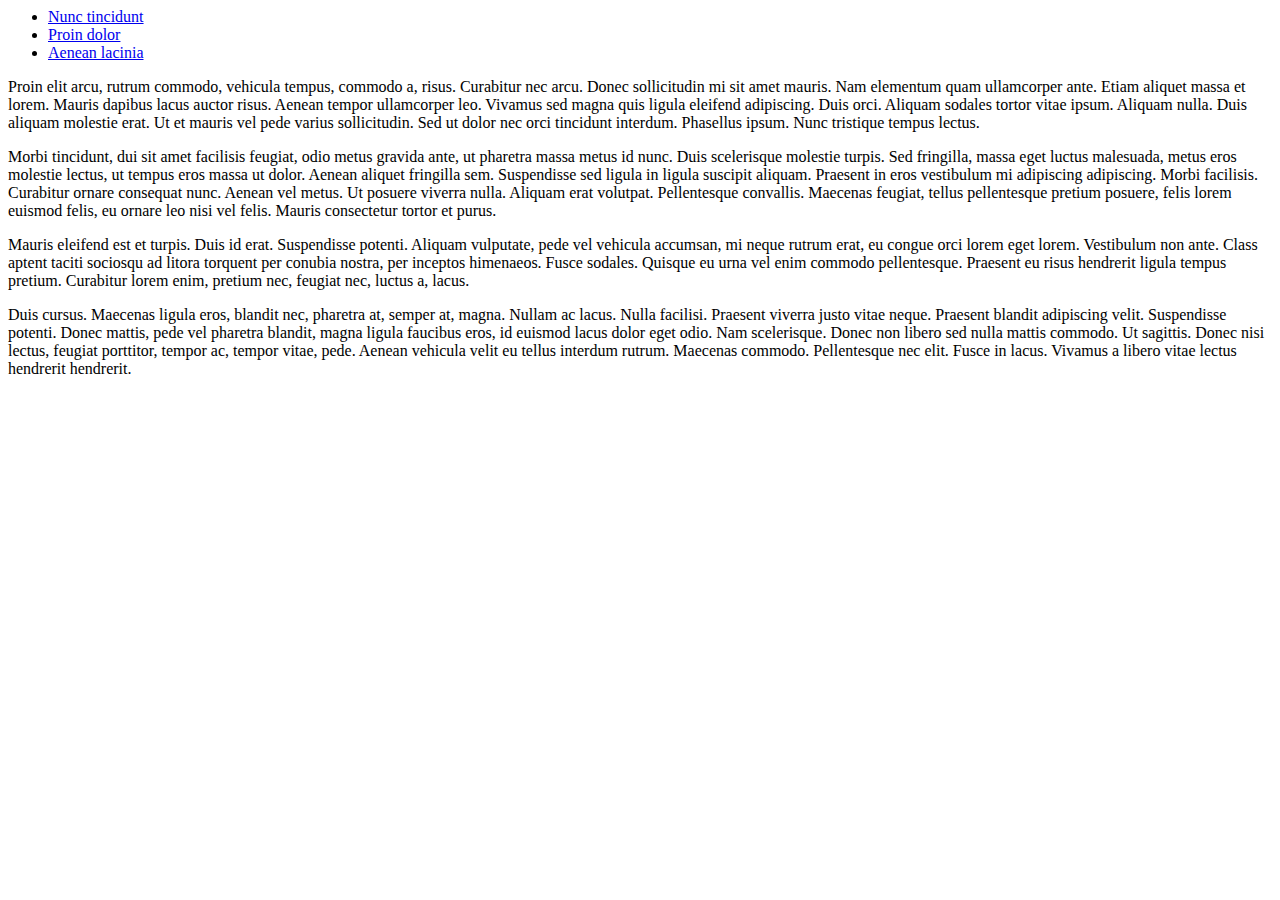
<file: view/admin.html>
<html dir="#{lang.dir}">
	<!--Auther: Maher Safadi, maher.safadi@gmail.com-->
	<head>
		<title></title>
		 <script>
			$(function() {
				$( "#tabs" ).tabs();
			});
		</script>
	</head>
	<body>
		<div id="tabs">
		<ul>
		<li><a href="#tabs-1">Nunc tincidunt</a></li>
		<li><a href="#tabs-2">Proin dolor</a></li>
		<li><a href="#tabs-3">Aenean lacinia</a></li>
		</ul>
		<div id="tabs-1">
		<p>Proin elit arcu, rutrum commodo, vehicula tempus, commodo a, risus. Curabitur nec arcu. Donec sollicitudin mi sit amet mauris. Nam elementum quam ullamcorper ante. Etiam aliquet massa et lorem. Mauris dapibus lacus auctor risus. Aenean tempor ullamcorper leo. Vivamus sed magna quis ligula eleifend adipiscing. Duis orci. Aliquam sodales tortor vitae ipsum. Aliquam nulla. Duis aliquam molestie erat. Ut et mauris vel pede varius sollicitudin. Sed ut dolor nec orci tincidunt interdum. Phasellus ipsum. Nunc tristique tempus lectus.</p>
		</div>
		<div id="tabs-2">
		<p>Morbi tincidunt, dui sit amet facilisis feugiat, odio metus gravida ante, ut pharetra massa metus id nunc. Duis scelerisque molestie turpis. Sed fringilla, massa eget luctus malesuada, metus eros molestie lectus, ut tempus eros massa ut dolor. Aenean aliquet fringilla sem. Suspendisse sed ligula in ligula suscipit aliquam. Praesent in eros vestibulum mi adipiscing adipiscing. Morbi facilisis. Curabitur ornare consequat nunc. Aenean vel metus. Ut posuere viverra nulla. Aliquam erat volutpat. Pellentesque convallis. Maecenas feugiat, tellus pellentesque pretium posuere, felis lorem euismod felis, eu ornare leo nisi vel felis. Mauris consectetur tortor et purus.</p>
		</div>
		<div id="tabs-3">
		<p>Mauris eleifend est et turpis. Duis id erat. Suspendisse potenti. Aliquam vulputate, pede vel vehicula accumsan, mi neque rutrum erat, eu congue orci lorem eget lorem. Vestibulum non ante. Class aptent taciti sociosqu ad litora torquent per conubia nostra, per inceptos himenaeos. Fusce sodales. Quisque eu urna vel enim commodo pellentesque. Praesent eu risus hendrerit ligula tempus pretium. Curabitur lorem enim, pretium nec, feugiat nec, luctus a, lacus.</p>
		<p>Duis cursus. Maecenas ligula eros, blandit nec, pharetra at, semper at, magna. Nullam ac lacus. Nulla facilisi. Praesent viverra justo vitae neque. Praesent blandit adipiscing velit. Suspendisse potenti. Donec mattis, pede vel pharetra blandit, magna ligula faucibus eros, id euismod lacus dolor eget odio. Nam scelerisque. Donec non libero sed nulla mattis commodo. Ut sagittis. Donec nisi lectus, feugiat porttitor, tempor ac, tempor vitae, pede. Aenean vehicula velit eu tellus interdum rutrum. Maecenas commodo. Pellentesque nec elit. Fusce in lacus. Vivamus a libero vitae lectus hendrerit hendrerit.</p>
		</div>
		</div>
	</body>
</html>
</file>
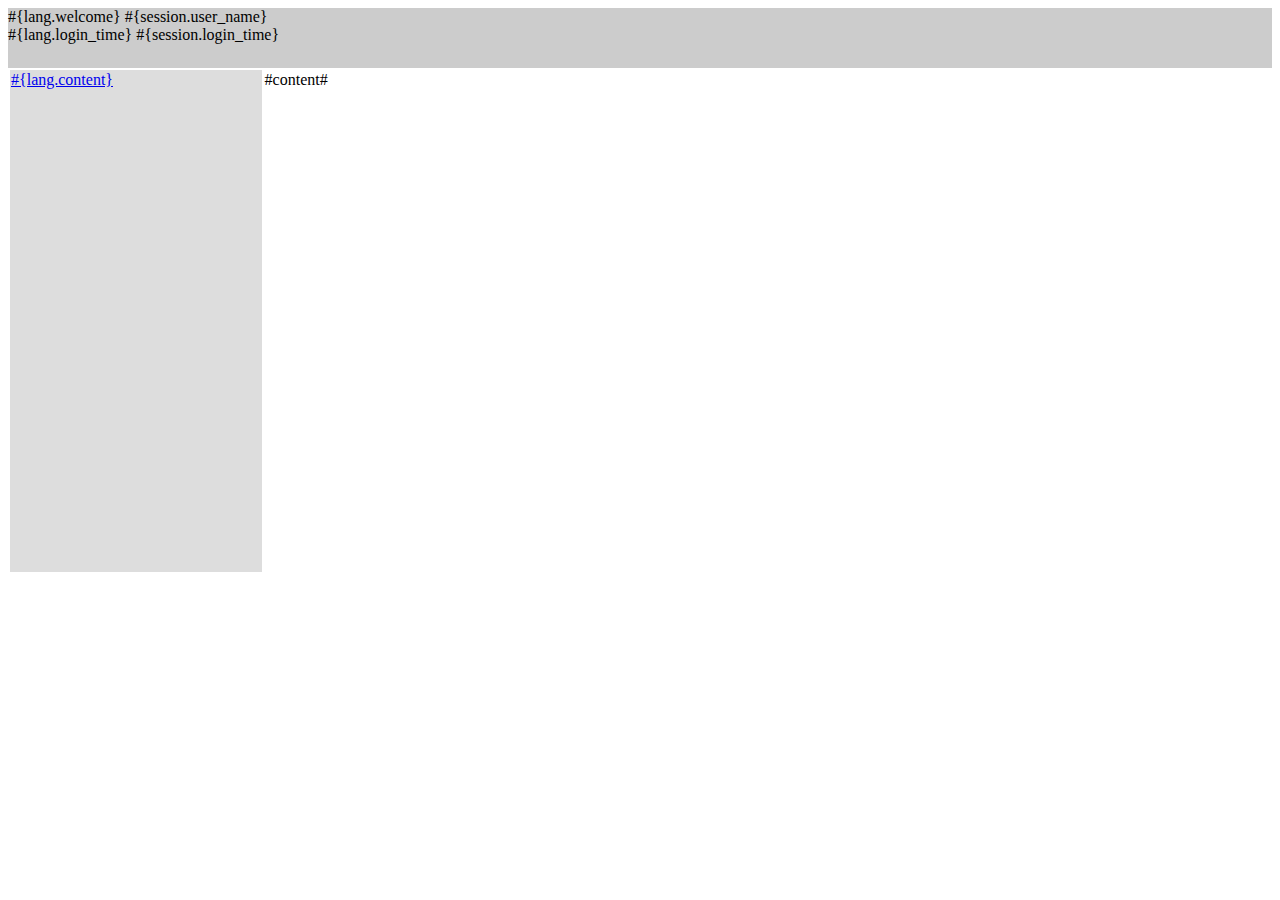
<file: view/admin/admin_template.html>
<!DOCTYPE html PUBLIC "-//W3C//DTD HTML 4.01 Transitional//EN" "http://www.w3.org/TR/html4/loose.dtd">
<html>
<head>
<meta http-equiv="Content-Type" content="text/html; charset=ISO-8859-1">
<style type="text/css">
.header{
	width: 100%;
	height: 60px;
	background-color: #ccc;
}
.menu{
	width: 20%;
	background-color: #ddd;
	height: 500px;
}
</style>
</head>
<body>
	<!-- headr Part -->
	<div class='header'>
		<div>#{lang.welcome} #{session.user_name}</div>
		<div>#{lang.login_time} #{session.login_time}</div>
	</div>
	<div style="width: 100%">
		<table width="100%">
			<tr>
				<td class='menu' valign="top">
					<div><a href="../view/uishell.php?p-ac" >#{lang.content}</a></div>
				</td>
				<td valign="top" >#content#</td>
			</tr>
		</table>
	</div>
	<!-- footer Part -->
</body>
</html>
</file>
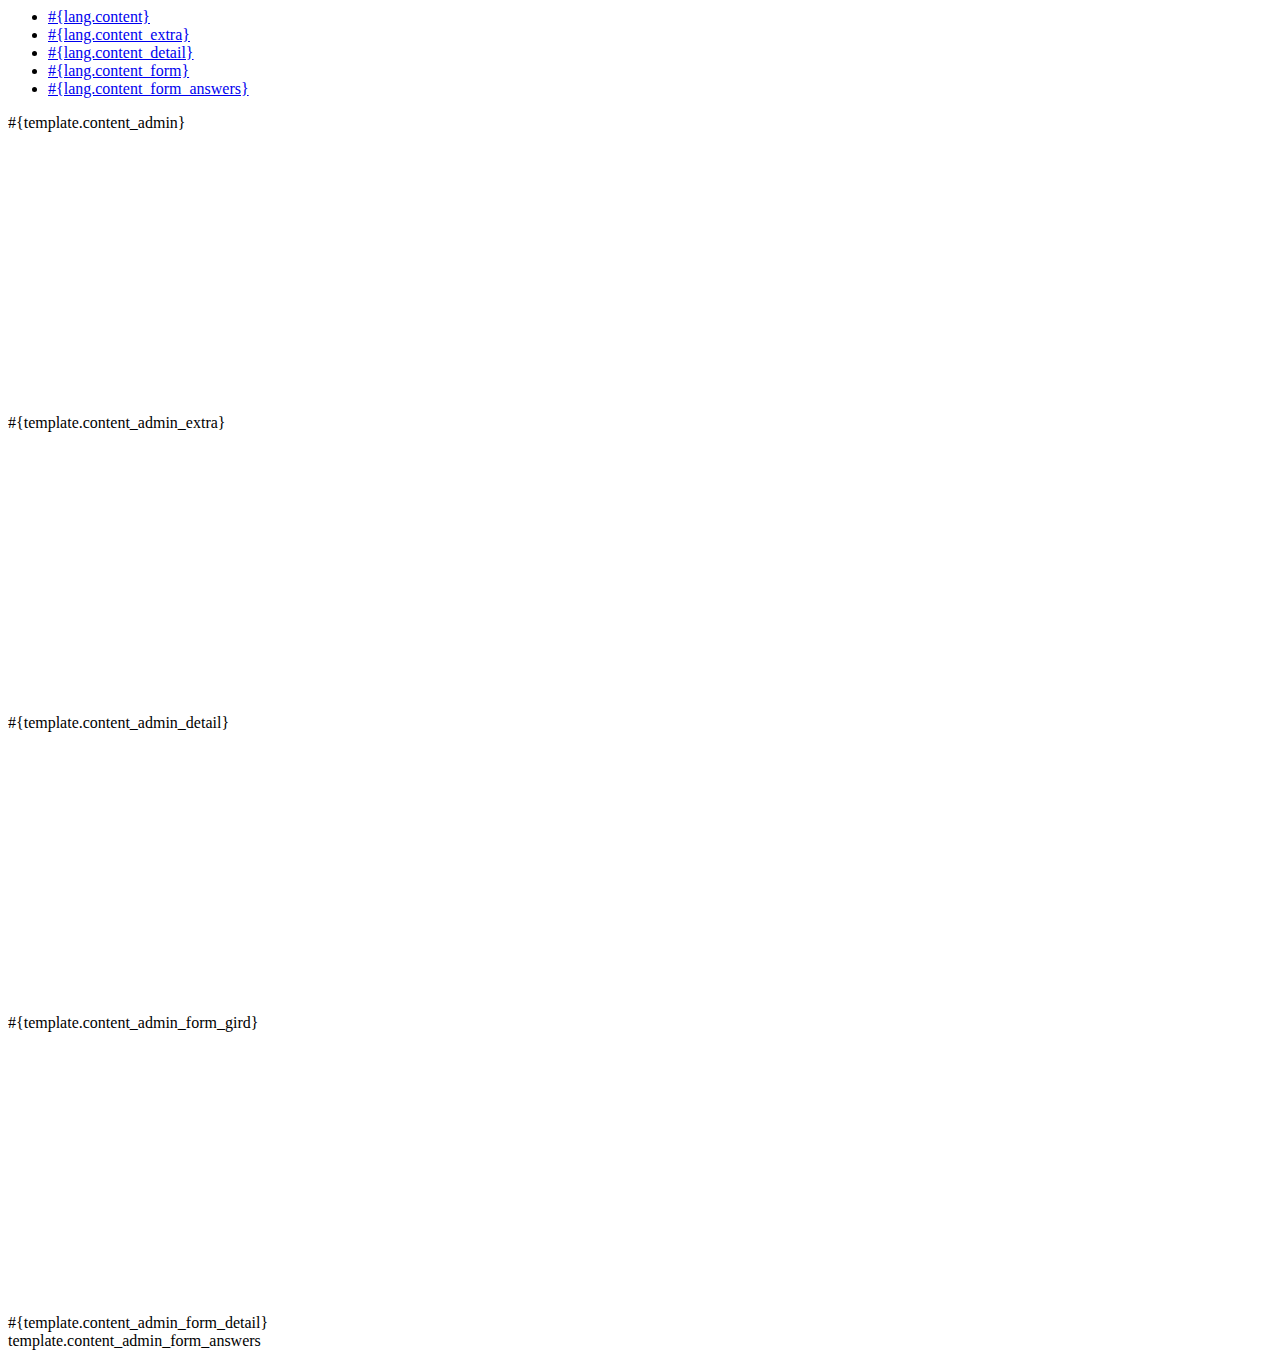
<file: view/admin/content.html>
<html dir="#{lang.dir}">
<head>
	<title>#{lang.manage_contents}</title>
	<script>
			$(function() {
				$( "#tabs" ).tabs();
			});
	</script>
</head>
<body>
<div style="width: 100%; height:400px;" >
	<div>
		<input type="hidden" id='selContentId' />
		<input type='hidden' id="selContentDetailId"/>
		<input type='hidden' id='selForm' />
		<input type='hidden' id='selFormAnswer' />
		
		<div id="tabs">
			<ul>
				<li><a href="#tabs-1">#{lang.content}</a></li>
				<li><a href="#tabs-2">#{lang.content_extra}</a></li>
				<li><a href="#tabs-3">#{lang.content_detail}</a></li>
				<li><a href="#tabs-4">#{lang.content_form}</a></li>
				<li><a href="#tabs-5">#{lang.content_form_answers}</a></li>
			</ul>
			<div id="tabs-1"><div style="height: 300px;overflow: auto;">#{template.content_admin}</div></div>
			<div id="tabs-2"><div style="height: 300px;overflow: auto;">#{template.content_admin_extra}</div></div>
			<div id="tabs-3"><div style="height: 300px;overflow: auto;">#{template.content_admin_detail}</div></div>
			<div id="tabs-4">
				<div  style="height: 300px;overflow: auto;">#{template.content_admin_form_gird}</div>
				<div>#{template.content_admin_form_detail}</div>
			</div>
			<div id="tabs-5"><div>template.content_admin_form_answers</div></div>
		</div>
		
	</div>
</div>
</body>
</html>
</file>
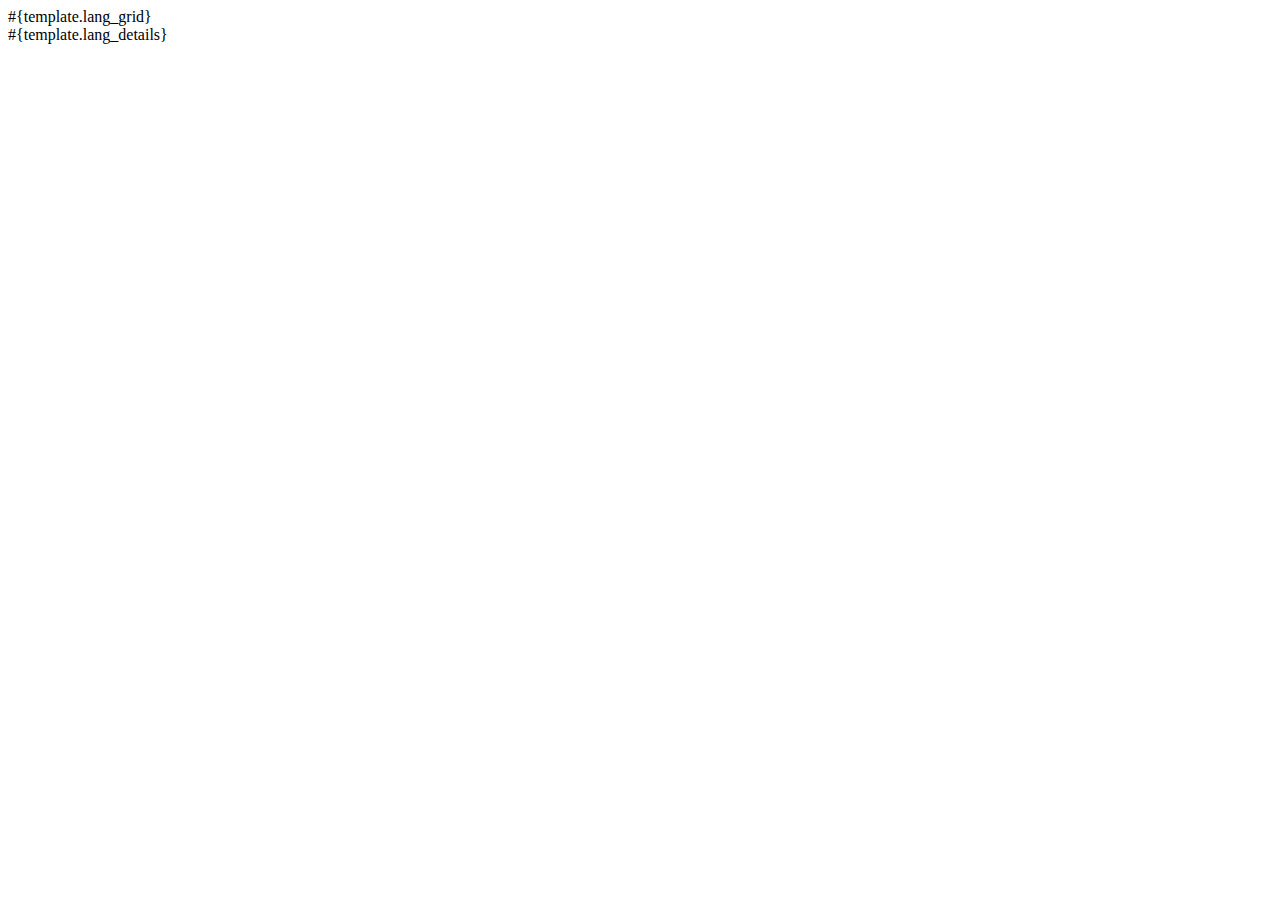
<file: view/root/lang.html>
<!DOCTYPE html PUBLIC "-//W3C//DTD HTML 4.01 Transitional//EN" "http://www.w3.org/TR/html4/loose.dtd">
<html dir='#{lang.dir}'>
<head>
<meta http-equiv="Content-Type" content="text/html; charset=ISO-8859-1">
<title>#{lang.lang}</title>
</head>
<body>
	<div>
		#{template.lang_grid}
	</div>
	<div>
		#{template.lang_details}
	</div>
</body>
</html>
</file>
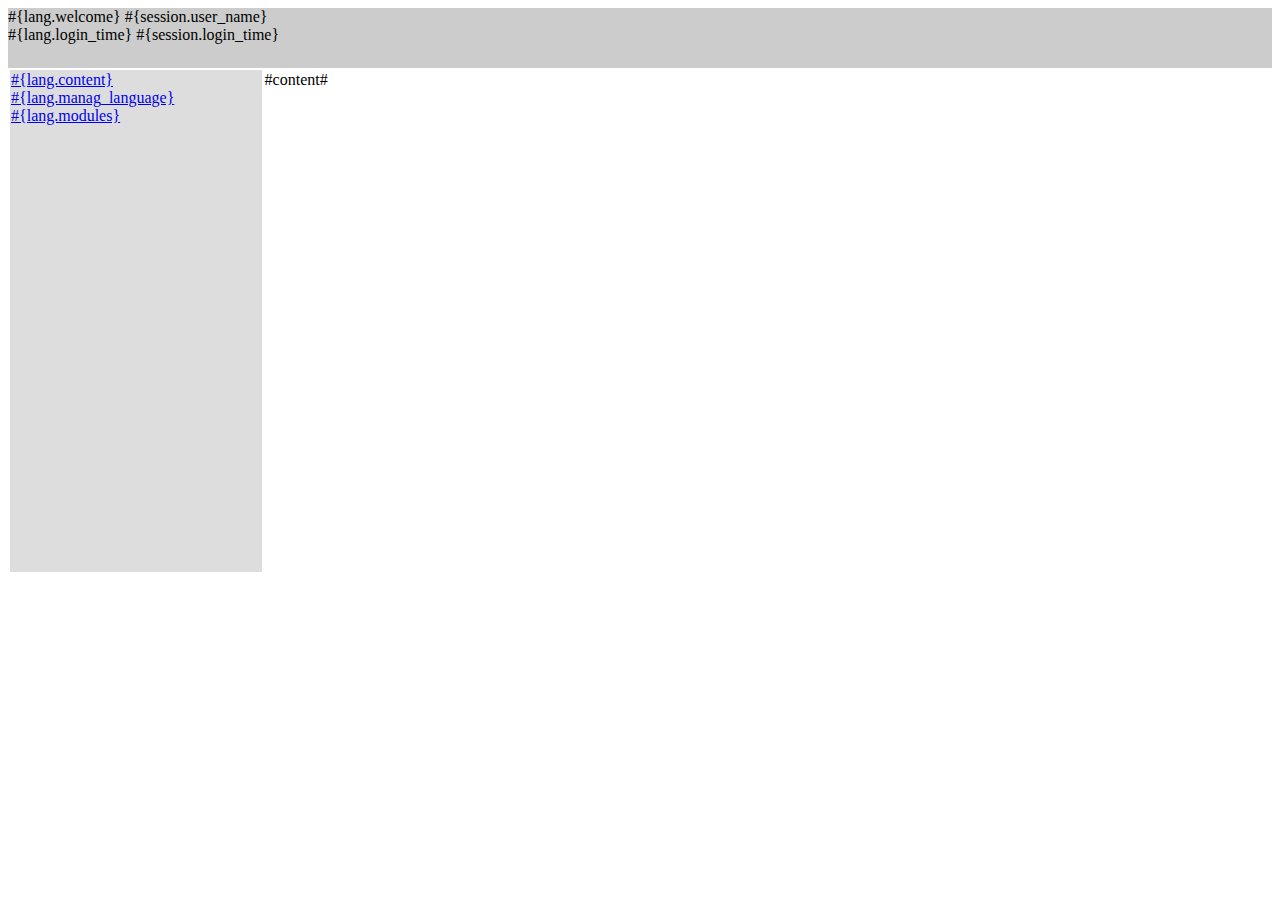
<file: view/root/root_template.html>
<!DOCTYPE html PUBLIC "-//W3C//DTD HTML 4.01 Transitional//EN" "http://www.w3.org/TR/html4/loose.dtd">
<html>
<head>
<meta http-equiv="Content-Type" content="text/html; charset=ISO-8859-1">
<style type="text/css">
.header{
	width: 100%;
	height: 60px;
	background-color: #ccc;
}
.menu{
	width: 20%;
	background-color: #ddd;
	height: 500px;
}
</style>
</head>
<body>
	<!-- headr Part -->
	<div class='header'>
		<div>#{lang.welcome} #{session.user_name}</div>
		<div>#{lang.login_time} #{session.login_time}</div>
	</div>
	<div style="width: 100%">
		<table width="100%">
			<tr>
				<td class='menu' valign="top">
					<div><a href="../view/uishell.php?p-ac" >#{lang.content}</a></div>
					<div><a href="../view/uishell.php?p-l" >#{lang.manag_language}</a></div>
					<div><a href="../view/uishell.php?p-m" >#{lang.modules}</a></div>
				</td>
				<td valign="top" >#content#</td>
			</tr>
		</table>
	</div>
	<!-- footer Part -->
</body>
</html>
</file>
